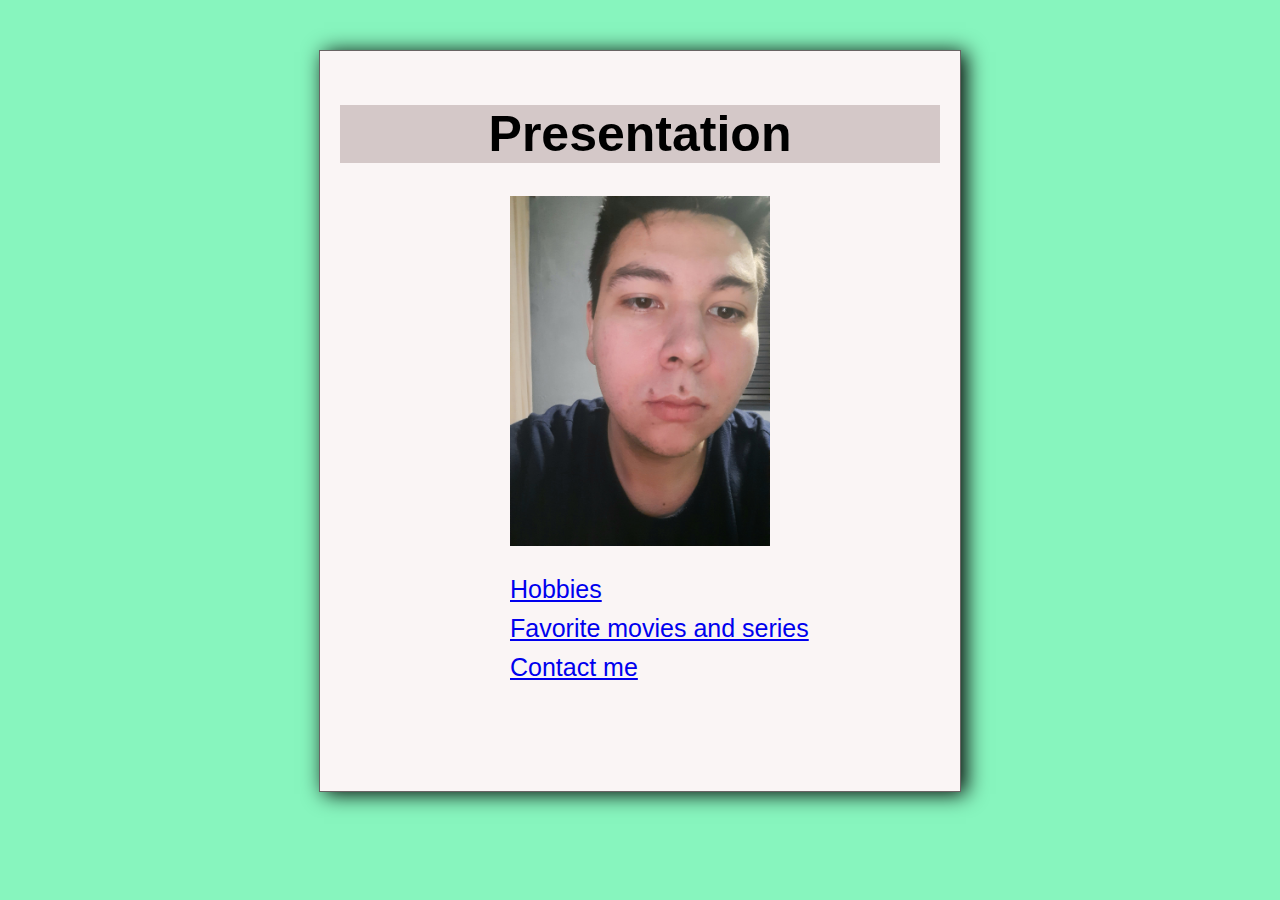
<file: index.html>
<!DOCTYPE html>
<html lang="en">
<head>
    <meta charset="UTF-8">
    <meta name="viewport" content="width=device-width, initial-scale=1.0">
    <link rel="stylesheet" type="text/css" href="css/estilos.css" media="screen" />
    <title>Portada</title>
</head>
<body>
       <div class="caja-principal">
           <div class="caja-informacion">
                <h1>Presentation</h1>
                <div class="caja-foto"><img src="img/portada/fotoperfil.jpg" alt="FotoPerfil.jpg" width="260px" height="350px"></div>

                <div class="caja-datos">
                 <ol>
                     <li><a href="./hobbies.html">Hobbies</a></li>
                     <li><a href="./peliculas.html">Favorite movies and series</a></li>
                     <li><a href="./contacto.html">Contact me</a></li>
                 </ol>
                </div>
           </div>
       </div>
</body>
</html>
</file>
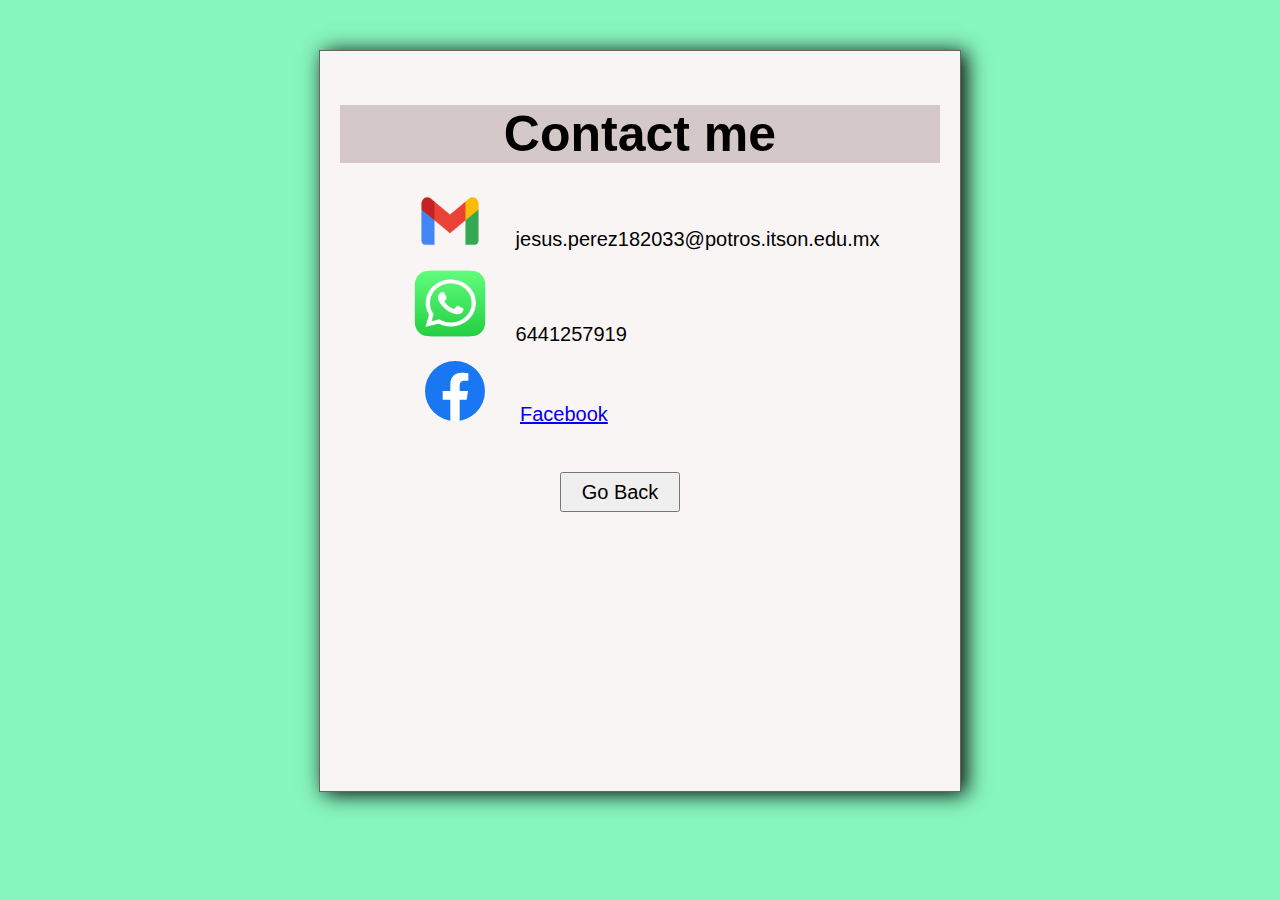
<file: contacto.html>
<!DOCTYPE html>
<html lang="en">
<head>
    <meta charset="UTF-8">
    <meta name="viewport" content="width=device-width, initial-scale=1.0">
    <link rel="stylesheet" type="text/css" href="css/estilos.css" media="screen" />
    <title>Contacto</title>
</head>
<body>
    <div class="caja-informacion">
        <h1>Contact me</h1>

        <div class="caja-lista">
            <ol class="lista-contacto">
                <li><img src="img/contacto/Gmail-Logo.png" alt="FotoGmail.jpg" width="80px" height="50px"/> <p>jesus.perez182033@potros.itson.edu.mx</p></li>
                <li><img src="img/contacto/whatsapp.png" alt="FotoWha.jpg" width="80px" height="75px"/> <p>6441257919</p></li>
                <li><img src="img/contacto/Facebook_f_logo_(2019).svg" alt="FotoFacebook.jpg" width="90px" height="60px"/><a href="https://www.facebook.com/AlfredoPerezdsa/"><p>Facebook</p></a></li>
            </ol>
        </div>
        <button class="button-2" onclick="location.href='index.html'">Go Back</button>
    </div>
</body>
</html>
</file>
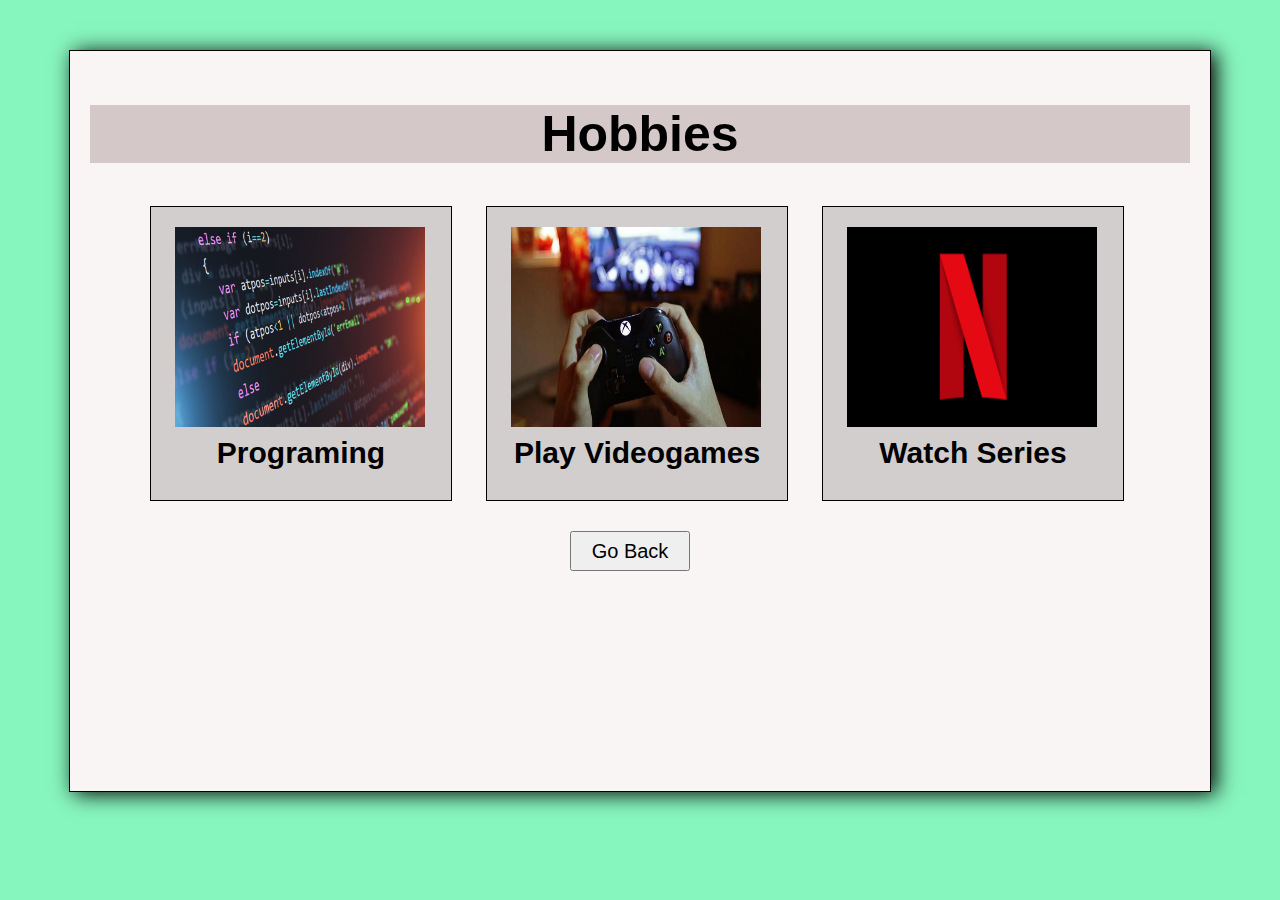
<file: hobbies.html>
<!DOCTYPE html>
<html lang="en">
<head>
    <meta charset="UTF-8">
    <meta name="viewport" content="width=device-width, initial-scale=1.0">
    <link rel="stylesheet" type="text/css" href="css/estilos.css" media="screen" />
    <title>Hobbies</title>
</head>
<body>
        <div class="caja-grande">
            <h1>Hobbies</h1>

            <div class="caja-lista">
                <div class="caja-contenido">
                    <img src="img/hobbies/programacion.jpg" alt="FotoProgramacion.jpg" width="250px" height="200px">
                    <p>Programing</p>
                </div>

                <div class="caja-contenido">
                    <img src="img/hobbies/jugarVideojuegos.jpg" alt="FotoVideojuegos.jpg" width="250px" height="200px">
                    <p>Play Videogames</p>
                </div>

                <div class="caja-contenido">
                    <img src="img/hobbies/mirarPeliculas.png" alt="FotomirarPeliculas.jpg" width="250px" height="200px">
                    <p>Watch Series</p>
                </div>
            </div>
            <button class="button" onclick="location.href='index.html'">Go Back</button>
        </div>
</body>
</html>
</file>
<file: css/estilos.css>
body{
    padding: 0;
    margin: 0;
    background-color: rgb(135, 245, 190);
}

.caja-informacion{
    border: solid 1px rgb(105, 100, 100);
    box-shadow: 5px 2px 20px black;
    background: rgb(250, 245, 245);
    width: 600px;
    height: 700px;
    margin-top: 50px;
    margin-left: auto;
    margin-right: auto;
    padding: 20px;
}

.caja-informacion h1{
    background: rgb(212, 200, 200);
    font-family: Arial, Helvetica, sans-serif;
    font-size: 50px;
    text-align: center;
}

.caja-foto{
    padding-left: 170px;
}

.caja-datos{
    font-size: 25px;
    font-family: Arial, Helvetica, sans-serif;
    padding-left: 130px;
}

.caja-datos ol{
    list-style: none;
}

.caja-datos ol li{
    margin-bottom: 10px;
}

.caja-grande{
    border: solid 1px black;
    box-shadow: 5px 2px 20px black;
    background: rgb(250, 245, 245);
    width: 1100px;
    height: 700px;
    margin-top: 50px;
    margin-left: auto;
    margin-right: auto;
    padding: 20px;
}

.caja-grande h1{
    background: rgb(212, 200, 200);
    font-family: Arial, Helvetica, sans-serif;
    font-size: 50px;
    text-align: center;
}

.caja-grande p{
    font-family: Arial, Helvetica, sans-serif;
    font-size: 30px;
    margin-top: 5px;
    text-align: center;
    font-weight: 700;
}

.caja-contenido{
    display:inline-block;
    position: relative;
    width: 300px;
    background: rgb(211, 206, 206);
    border: solid 1px black;
    margin-left: 30px;
    margin-top: 10px;
}

.caja-contenido img{
    margin-top: 20px;
    margin-left: 8%;
}

.caja-lista{
   padding: 0px 0px 0px 30px;
}

.caja-contenido :hover{
    background: rgb(172, 168, 168);
}

.button{
    width: 120px;
    height: 40px;
    font-family: Arial, Helvetica, sans-serif;
    font-size: 20px;
    margin-left: 480px;
    margin-top: 30px;
}

.button-2{
    width: 120px;
    height: 40px;
    font-family: Arial, Helvetica, sans-serif;
    font-size: 20px;
    margin-left: 220px;
    margin-top: 30px;
}

.lista-contacto{
    list-style: none;
}

.lista-contacto li{
    font-family: Arial, Helvetica, sans-serif;
    font-size: 20px;
    margin-top: 15px;
}

.lista-contacto li p{
    margin-left: 20px;
    display: inline;
}
</file>
